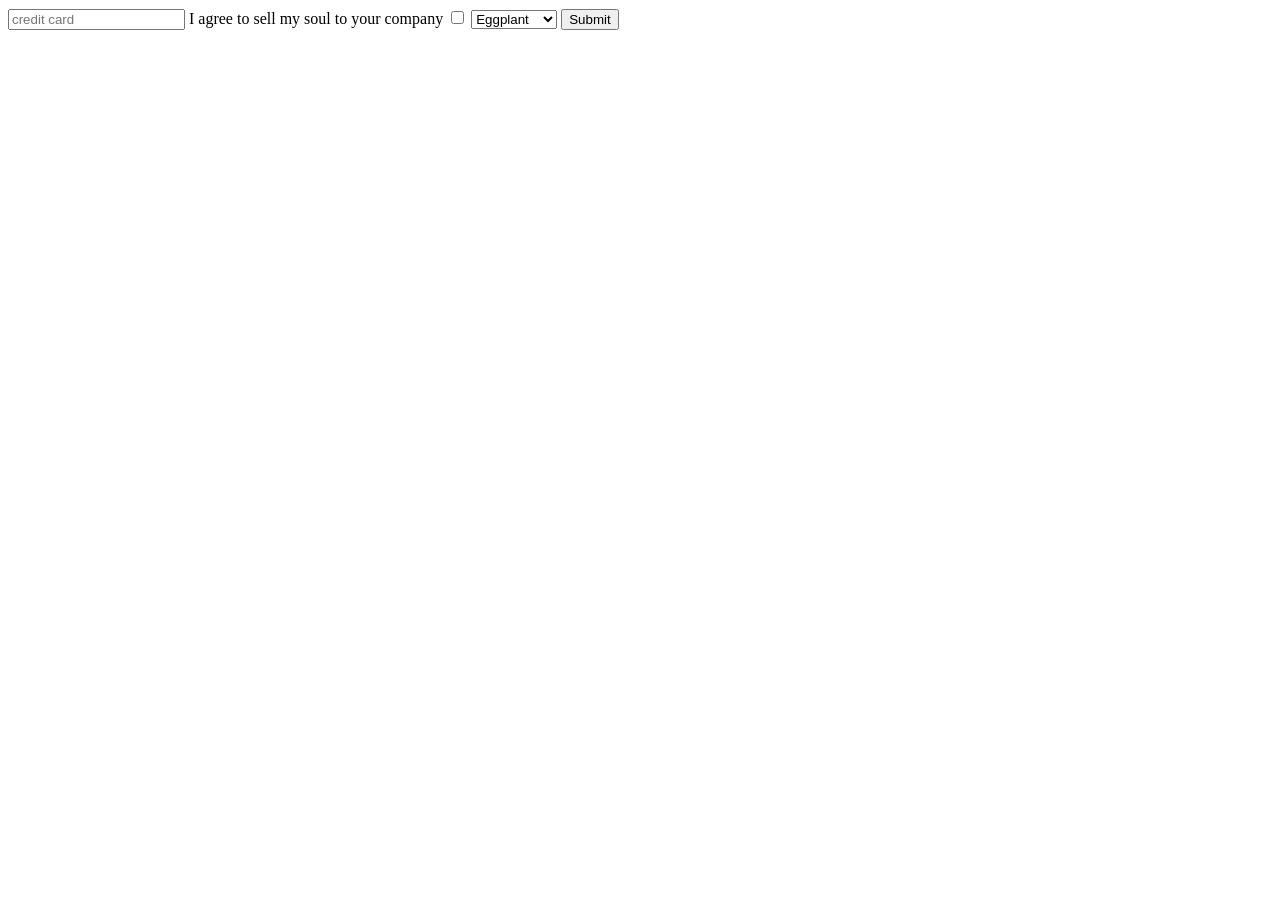
<file: javascript/form/index.html>
<!DOCTYPE html>
<html lang="en">
  <head>
    <meta charset="UTF-8" />
    <meta name="viewport" content="width=device-width, initial-scale=1.0" />
    <meta http-equiv="X-UA-Compatible" content="ie=edge" />
    <title>Form Events</title>
  </head>

  <body>
    <form id="sign-up" action="/Nooooo" method="get">
      <input name="cc" type="text" placeholder="credit card" id="cc" />
      <label>
        I agree to sell my soul to your company
        <input name="terms" type="checkbox" id="terms" />
      </label>
      <select name="veggie" id="veggie">
        <option value="Eggplant">Eggplant</option>
        <option value="Asparagus">Asparagus</option>
        <option value="Carrot">Carrot</option>
      </select>
      <input type="submit" />
    </form>
    <script src=" app.js"></script>
  </body>
</html>
</file>
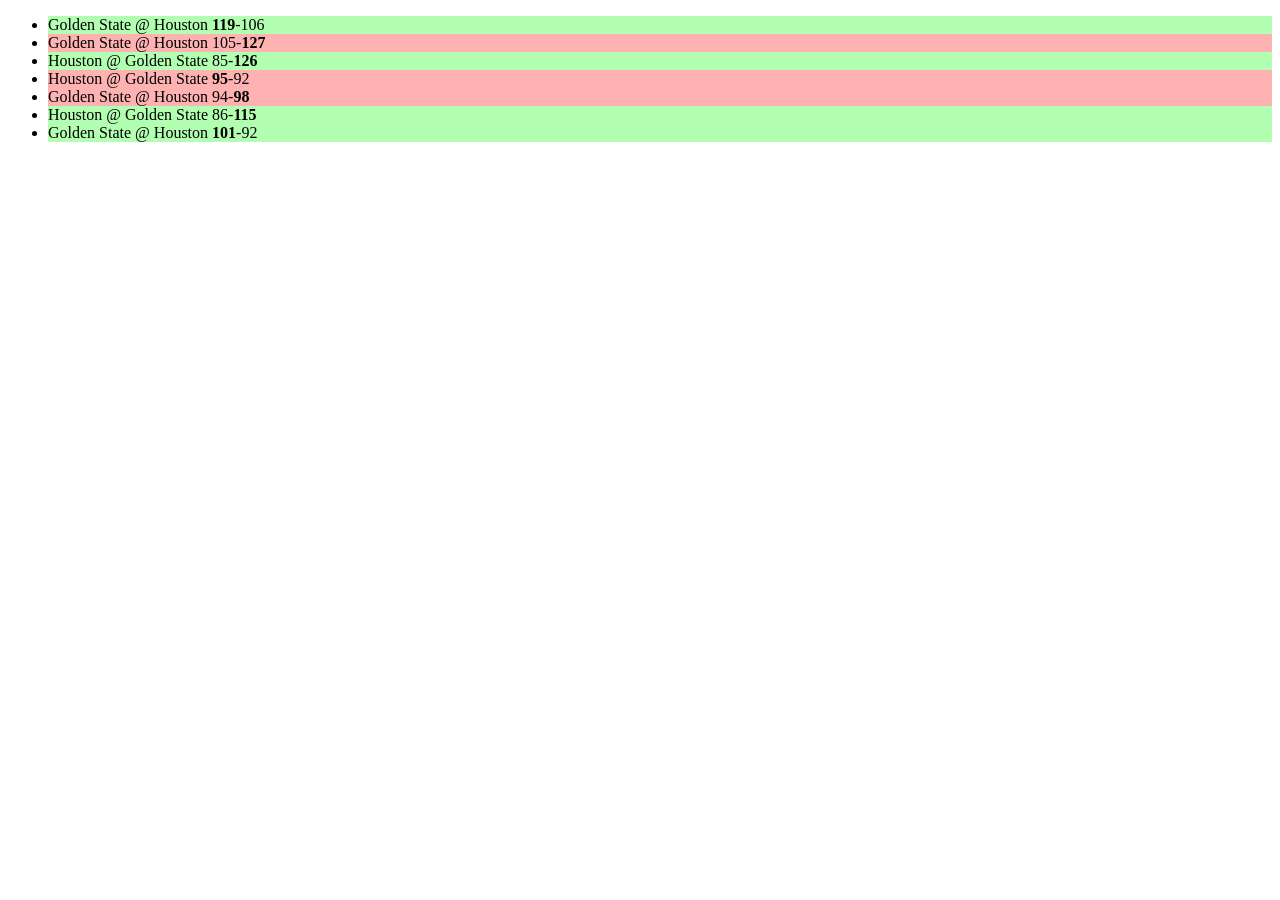
<file: javascript/nba/index.html>
<!DOCTYPE html>
<html lang="en">
  <head>
    <meta charset="UTF-8" />
    <meta name="viewport" content="width=device-width, initial-scale=1.0" />
    <meta http-equiv="X-UA-Compatible" content="ie=edge" />
    <title>NBA Score Table</title>
    <link rel="stylesheet" href="app.css" />
  </head>

  <body>
    <script src="app.js"></script>
  </body>
</html>
</file>
<file: javascript/nba/app.css>
.win {
  background-color: rgba(0, 255, 0, 0.3);
}

.loss {
  background-color: rgba(255, 0, 0, 0.3);
}
</file>
